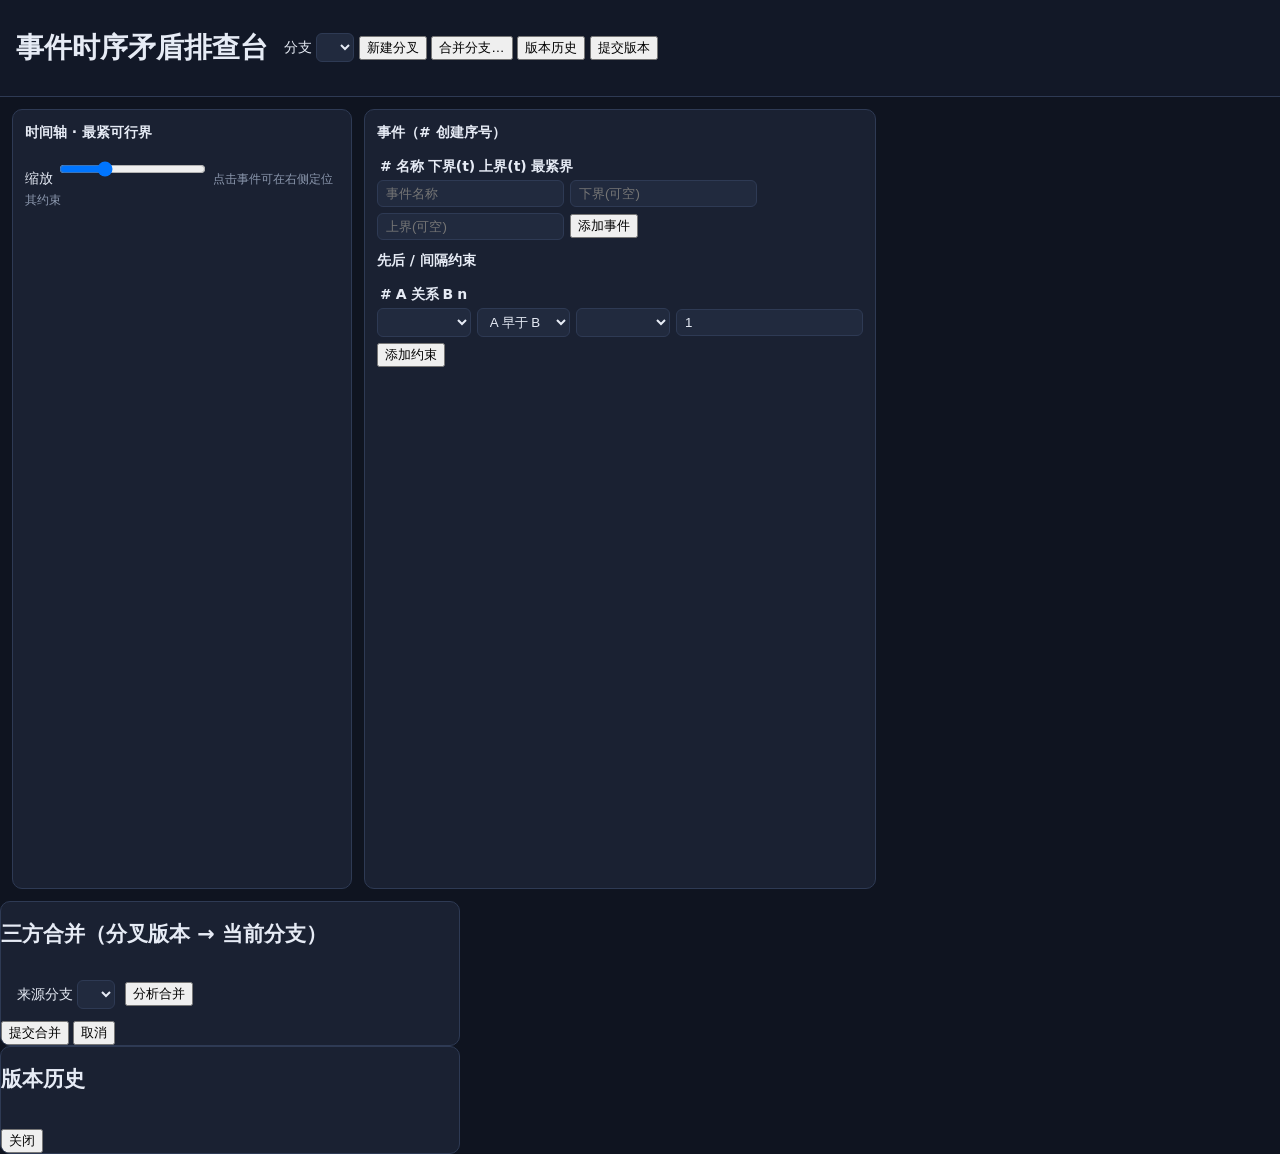
<file: app/static/index.html>
<!DOCTYPE html>
<html lang="zh-CN">
<head>
<meta charset="UTF-8">
<meta name="viewport" content="width=device-width, initial-scale=1.0">
<title>事件时序矛盾排查台</title>
<link rel="stylesheet" href="/static/style.css">
</head>
<body>
<header class="topbar">
  <h1>事件时序矛盾排查台</h1>
  <div class="branch-bar">
    <label>分支
      <select id="branchSelect"></select>
    </label>
    <button id="forkBtn" title="从当前 main 最新版本分叉">新建分叉</button>
    <button id="mergeBtn" title="把另一分支合入当前分支">合并分支…</button>
    <button id="historyBtn">版本历史</button>
    <button id="commitBtn" class="primary">提交版本</button>
  </div>
</header>

<div id="banner" class="banner hidden"></div>

<main class="layout">
  <section class="panel">
    <h2>时间轴 · 最紧可行界</h2>
    <div class="tl-controls">
      <label>缩放 <input type="range" id="zoomRange" min="4" max="60" value="18"></label>
      <span id="tlHint" class="hint">点击事件可在右侧定位其约束</span>
    </div>
    <div id="timeline" class="timeline"></div>
  </section>

  <section class="panel">
    <h2>事件（# 创建序号）</h2>
    <div class="table-wrap">
      <table id="eventTable">
        <thead>
          <tr><th>#</th><th>名称</th><th>下界(t)</th><th>上界(t)</th><th>最紧界</th><th></th></tr>
        </thead>
        <tbody></tbody>
      </table>
    </div>
    <form id="eventForm" class="add-form">
      <input type="text" name="name" placeholder="事件名称" required maxlength="100">
      <input type="number" name="lower_bound" placeholder="下界(可空)">
      <input type="number" name="upper_bound" placeholder="上界(可空)">
      <button type="submit">添加事件</button>
    </form>

    <h2 class="rel-head">先后 / 间隔约束</h2>
    <div class="table-wrap">
      <table id="relationTable">
        <thead>
          <tr><th>#</th><th>A</th><th>关系</th><th>B</th><th>n</th><th></th></tr>
        </thead>
        <tbody></tbody>
      </table>
    </div>
    <form id="relationForm" class="add-form">
      <select name="a_ref" required></select>
      <select name="kind">
        <option value="earlier">A 早于 B（tA+1≤tB）</option>
        <option value="later">A 晚于 B（tB+1≤tA）</option>
        <option value="after_at_least">A 晚于 B 至少 n 分钟</option>
        <option value="after_at_most">A 晚于 B 至多 n 分钟</option>
      </select>
      <select name="b_ref" required></select>
      <input type="number" name="n" min="0" step="1" placeholder="n≥0"
             class="n-input" value="1">
      <button type="submit">添加约束</button>
    </form>
  </section>
</main>

<!-- 合并对话框 -->
<div id="mergeModal" class="modal hidden">
  <div class="modal-box wide">
    <h2>三方合并（分叉版本 → 当前分支）</h2>
    <div class="merge-controls">
      <label>来源分支 <select id="mergeSource"></select></label>
      <button id="mergeAnalyzeBtn" class="primary">分析合并</button>
    </div>
    <div id="mergeStatus" class="hint"></div>
    <div id="mergeConflicts" class="conflict-list"></div>
    <div class="modal-actions">
      <button id="mergeConfirmBtn" class="primary">提交合并</button>
      <button id="mergeCancelBtn">取消</button>
    </div>
  </div>
</div>

<!-- 版本历史对话框 -->
<div id="historyModal" class="modal hidden">
  <div class="modal-box">
    <h2>版本历史</h2>
    <ol id="historyList" class="history-list"></ol>
    <div class="modal-actions">
      <button id="historyCloseBtn">关闭</button>
    </div>
  </div>
</div>

<script src="/static/app.js"></script>
</body>
</html>
</file>
<file: static/style.css>
* { box-sizing: border-box; }
:root {
  --bg: #0f1420;
  --panel: #1a2132;
  --panel2: #212a3e;
  --line: #2e3a54;
  --text: #e6ebf5;
  --muted: #8b97ad;
  --accent: #4f8cff;
  --accent2: #22c08a;
  --danger: #ff5d6c;
  --warn: #ffb020;
  --conflict: #ff5d6c;
}
html, body {
  margin: 0; height: 100%;
  background: var(--bg); color: var(--text);
  font: 14px/1.5 "PingFang SC", "Microsoft YaHei", system-ui, sans-serif;
}
.topbar {
  display: flex; align-items: center; gap: 16px;
  padding: 8px 16px; background: #121827; border-bottom: 1px solid var(--line);
}
.brand { font-weight: 700; font-size: 16px; white-space: nowrap; }
.branch-tabs { display: flex; gap: 6px; flex: 1; overflow-x: auto; }
.branch-tab {
  padding: 4px 12px; border-radius: 14px; border: 1px solid var(--line);
  background: transparent; color: var(--muted); cursor: pointer; white-space: nowrap;
}
.branch-tab.active { background: var(--accent); color: #fff; border-color: var(--accent); }
.top-actions { display: flex; gap: 8px; align-items: center; }
.mini-input, input, select {
  background: var(--panel2); color: var(--text);
  border: 1px solid var(--line); border-radius: 6px; padding: 5px 8px;
}
input.num { width: 110px; }
.btn {
  background: var(--panel2); color: var(--text);
  border: 1px solid var(--line); border-radius: 6px;
  padding: 5px 12px; cursor: pointer;
}
.btn:hover { border-color: var(--accent); }
.btn.primary { background: var(--accent); border-color: var(--accent); color: #fff; }
.btn.ghost { background: transparent; }
.btn.tiny { padding: 2px 8px; font-size: 12px; }
.btn.danger { color: var(--danger); border-color: var(--danger); }
.btn:disabled { opacity: .5; cursor: not-allowed; }

.statusbar {
  padding: 6px 16px; font-size: 13px;
  border-bottom: 1px solid var(--line); background: #121827;
  min-height: 30px; display: flex; align-items: center; gap: 10px;
}
.statusbar.ok { color: var(--accent2); }
.statusbar.bad { color: var(--danger); }
.statusbar .chip {
  background: rgba(255,93,108,.15); border: 1px solid var(--danger);
  color: #ffd7db; border-radius: 4px; padding: 0 6px; cursor: pointer;
}
.statusbar .chip:hover { background: rgba(255,93,108,.35); }

.layout {
  display: grid;
  grid-template-columns: 340px 1fr 380px;
  gap: 12px; padding: 12px; height: calc(100vh - 96px);
}
.panel {
  background: var(--panel); border: 1px solid var(--line);
  border-radius: 10px; padding: 12px; overflow: auto;
}
.panel h2 { font-size: 14px; margin: 0 0 10px; }
.hint { color: var(--muted); font-weight: 400; font-size: 12px; }
.add-form { display: flex; gap: 6px; align-items: center; margin-bottom: 10px; flex-wrap: wrap; }
.add-form input[name=label], .add-form select { flex: 1; min-width: 80px; }
.range-sep, .n-unit { color: var(--muted); }

.item-list { list-style: none; margin: 0; padding: 0; }
.item {
  background: var(--panel2); border: 1px solid var(--line);
  border-radius: 8px; padding: 8px 10px; margin-bottom: 8px;
  cursor: pointer; transition: border-color .1s;
}
.item:hover { border-color: var(--accent); }
.item.in-conflict { border-color: var(--danger); background: rgba(255,93,108,.08); }
.item.selected { outline: 2px solid var(--warn); }
.item-row { display: flex; align-items: center; gap: 8px; }
.item-title { font-weight: 600; flex: 1; }
.item-sub { color: var(--muted); font-size: 12px; margin-top: 2px; }
.seq-badge {
  background: #2c3954; color: #aebcd8; border-radius: 10px;
  font-size: 11px; padding: 0 7px;
}
.seq-badge.conflict { background: var(--danger); color: #fff; }
.bounds-line { font-family: ui-monospace, monospace; font-size: 12px; color: #bcd0ff; }
.edit-row { display: flex; gap: 6px; margin-top: 8px; flex-wrap: wrap; }
.edit-row input { width: 100px; }

.rel-form select { min-width: 90px; }
.rel-semantics { color: var(--muted); font-size: 12px; margin: 2px 0 8px; min-height: 16px; }

.timeline-panel { display: flex; flex-direction: column; }
.timeline-toolbar { display: flex; gap: 6px; align-items: center; margin-bottom: 8px; }
.legend { color: var(--muted); font-size: 12px; margin-left: auto; }
.legend .dot { display: inline-block; width: 9px; height: 9px; border-radius: 2px; margin-right: 4px; }
.dot.conflict { background: var(--danger); }
.timeline-scroll { flex: 1; overflow: auto; background: var(--panel2); border-radius: 8px; border: 1px solid var(--line); }
#timeline { display: block; }
.timeline-detail {
  margin-top: 8px; padding: 8px; background: var(--panel2);
  border-radius: 6px; font-size: 12px; min-height: 34px; border: 1px solid var(--line);
}

.modal-mask {
  position: fixed; inset: 0; background: rgba(0,0,0,.55);
  display: flex; align-items: center; justify-content: center; z-index: 20;
}
.modal {
  background: var(--panel); border: 1px solid var(--line);
  border-radius: 10px; width: 460px; max-height: 80vh; overflow: auto;
}
.modal.wide { width: 820px; }
.modal-head { display: flex; justify-content: space-between; align-items: center; padding: 12px 16px; border-bottom: 1px solid var(--line); }
.modal-head h3 { margin: 0; font-size: 15px; }
.modal-foot { padding: 12px 16px; border-top: 1px solid var(--line); display: flex; justify-content: flex-end; gap: 8px; }
.merge-controls { padding: 12px 16px; display: flex; gap: 10px; align-items: center; }
.merge-body { display: grid; grid-template-columns: 1fr 1fr; gap: 12px; padding: 0 16px 12px; }
.merge-col h4 { margin: 0 0 8px; font-size: 13px; }
.conflict-card {
  background: var(--panel2); border: 1px solid var(--danger);
  border-radius: 8px; padding: 8px 10px; margin-bottom: 8px;
}
.conflict-card .ttl { font-weight: 600; margin-bottom: 6px; }
.conflict-choice { display: flex; gap: 6px; margin-top: 4px; }
.conflict-choice label {
  flex: 1; border: 1px solid var(--line); border-radius: 6px;
  padding: 4px 8px; cursor: pointer; font-size: 12px;
}
.conflict-choice label.picked { border-color: var(--accent); background: rgba(79,140,255,.12); }
.auto-item { font-size: 12px; color: var(--muted); padding: 3px 0; }
.merge-status { padding: 0 16px 8px; font-size: 12px; }
.merge-status.bad { color: var(--danger); }
.merge-status.good { color: var(--accent2); }

.history-list { list-style: none; margin: 0; padding: 8px 16px; }
.history-list li { padding: 8px 0; border-bottom: 1px solid var(--line); }
.history-list .sub { color: var(--muted); font-size: 12px; }

.toast {
  position: fixed; bottom: 20px; left: 50%; transform: translateX(-50%);
  background: #24304a; border: 1px solid var(--line); border-radius: 8px;
  padding: 8px 16px; z-index: 30; max-width: 70vw;
}
.toast.bad { border-color: var(--danger); color: #ffd7db; }
.toast.good { border-color: var(--accent2); color: #c9f5e6; }
</file>
